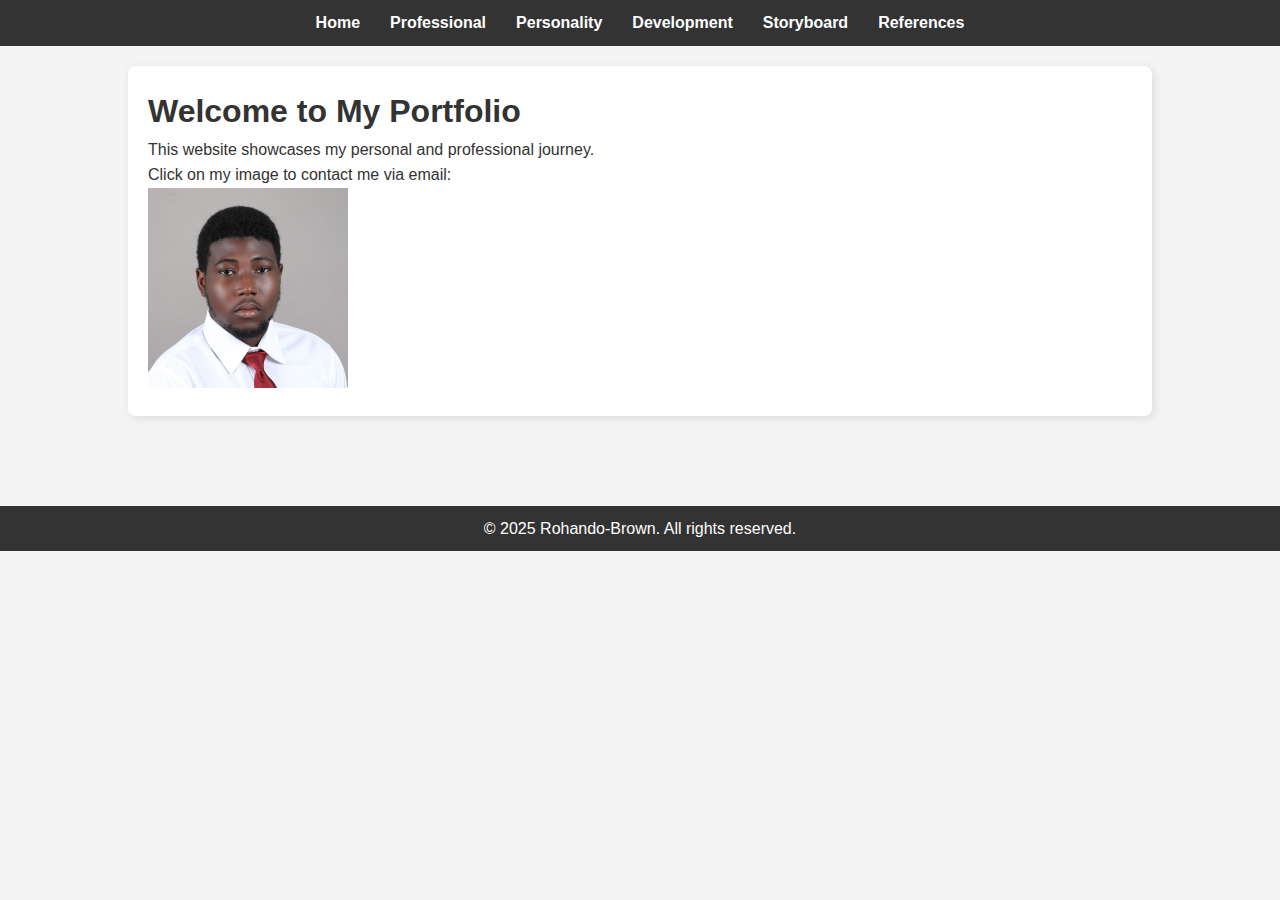
<file: codes/index.html>
<!DOCTYPE html>
<html lang="en">
<head>
    <meta charset="UTF-8">
    <meta name="viewport" content="width=device-width, initial-scale=1.0">
    <title>My Portfolio</title>
    <link rel="stylesheet" href="../styles.css">
</head>
<body>

    <nav>
        <ul>
            <li><a href="index.html">Home</a></li>
            <li><a href="professional.html">Professional</a></li>
            <li><a href="personality.html">Personality</a></li>
            <li><a href="development.html">Development</a></li>
            <li><a href="storyboard.html">Storyboard</a></li>
            <li><a href="references.html">References</a></li>
        </ul>
    </nav>

    <div class="container">
        <h1>Welcome to My Portfolio</h1>
        <p>This website showcases my personal and professional journey.</p>
        <p>Click on my image to contact me via email:</p>
        <a href="mailto:rohandorbrown@students.utech.edu.jm?subject=1800723_ID">
            <img src="../assets/profile.jpg" alt="Your Photo" width="200">
        </a>
    </div>

    <footer>
        <p>&copy; 2025 Rohando-Brown. All rights reserved.</p>
    </footer>

</body>
</html>
</file>
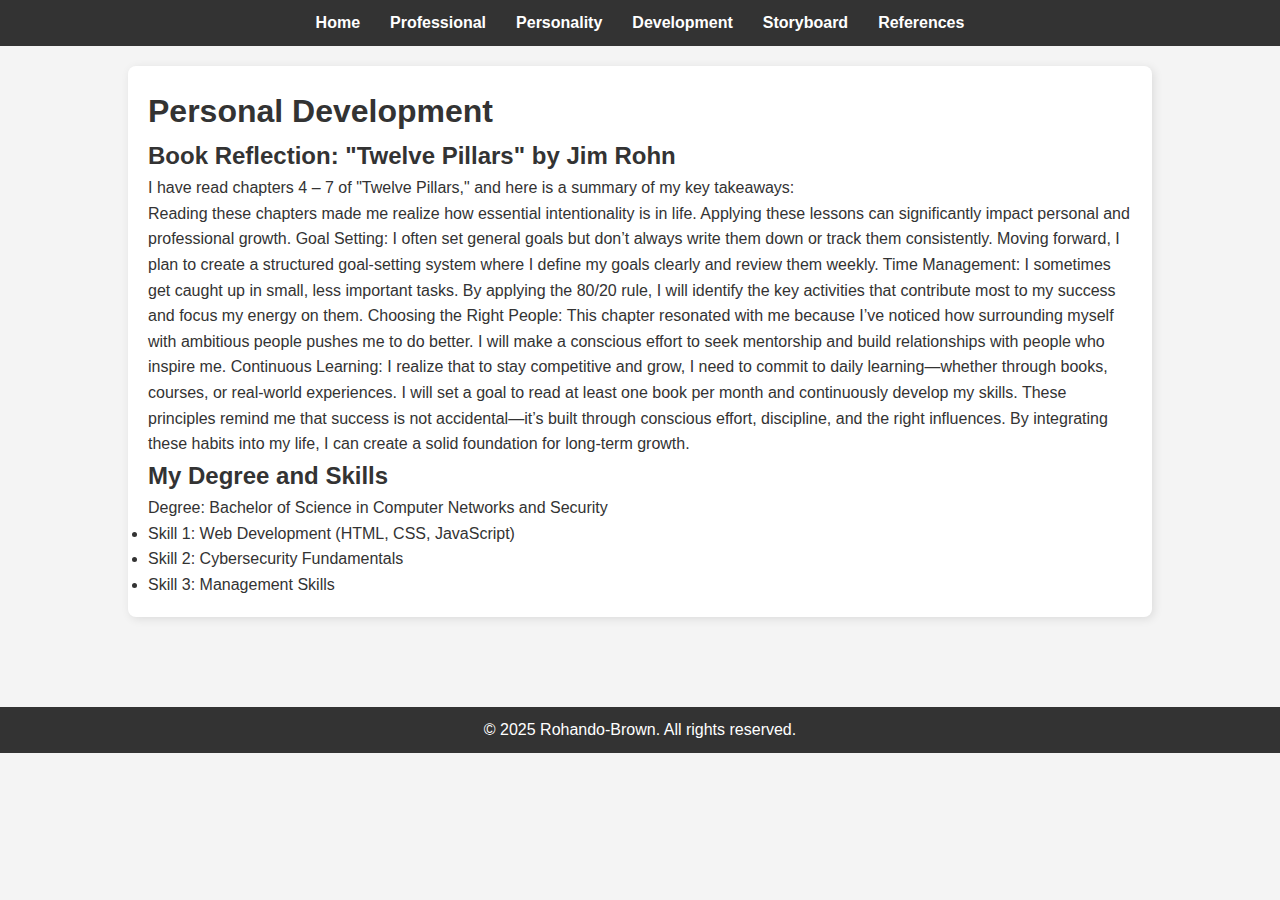
<file: codes/development.html>
<!DOCTYPE html>
<html lang="en">
<head>
    <meta charset="UTF-8">
    <meta name="viewport" content="width=device-width, initial-scale=1.0">
    <title>Personal Development</title>
    <link rel="stylesheet" href="../styles.css">
</head>
<body>

    <nav>
        <ul>
            <li><a href="index.html">Home</a></li>
            <li><a href="professional.html">Professional</a></li>
            <li><a href="personality.html">Personality</a></li>
            <li><a href="development.html">Development</a></li>
            <li><a href="storyboard.html">Storyboard</a></li>
            <li><a href="references.html">References</a></li>
        </ul>
    </nav>

    <div class="container">
        <h1>Personal Development</h1>

        <h2>Book Reflection: "Twelve Pillars" by Jim Rohn</h2>
        <p>I have read chapters 4 – 7 of "Twelve Pillars," and here is a summary of my key takeaways:</p>
        <p>
            Reading these chapters made me realize how essential intentionality is in life. Applying these lessons can significantly impact personal and professional growth.

            Goal Setting: I often set general goals but don’t always write them down or track them consistently. Moving forward, I plan to create a structured goal-setting system where I define my goals clearly and review them weekly.

            Time Management: I sometimes get caught up in small, less important tasks. By applying the 80/20 rule, I will identify the key activities that contribute most to my success and focus my energy on them.

            Choosing the Right People: This chapter resonated with me because I’ve noticed how surrounding myself with ambitious people pushes me to do better. I will make a conscious effort to seek mentorship and build relationships with people who inspire me.

            Continuous Learning: I realize that to stay competitive and grow, I need to commit to daily learning—whether through books, courses, or real-world experiences. I will set a goal to read at least one book per month and continuously develop my skills.

            These principles remind me that success is not accidental—it’s built through conscious effort, discipline, and the right influences. By integrating these habits into my life, I can create a solid foundation for long-term growth.
        </p>
        <h2>My Degree and Skills</h2>
        <p>Degree: Bachelor of Science in Computer Networks and Security</p>
        <ul>
            <li>Skill 1: Web Development (HTML, CSS, JavaScript)</li>
            <li>Skill 2: Cybersecurity Fundamentals</li>
            <li>Skill 3: Management Skills</li>
        </ul>
    </div>

    <footer>
        <p>&copy; 2025 Rohando-Brown. All rights reserved.</p>
    </footer>

</body>
</html>
</file>
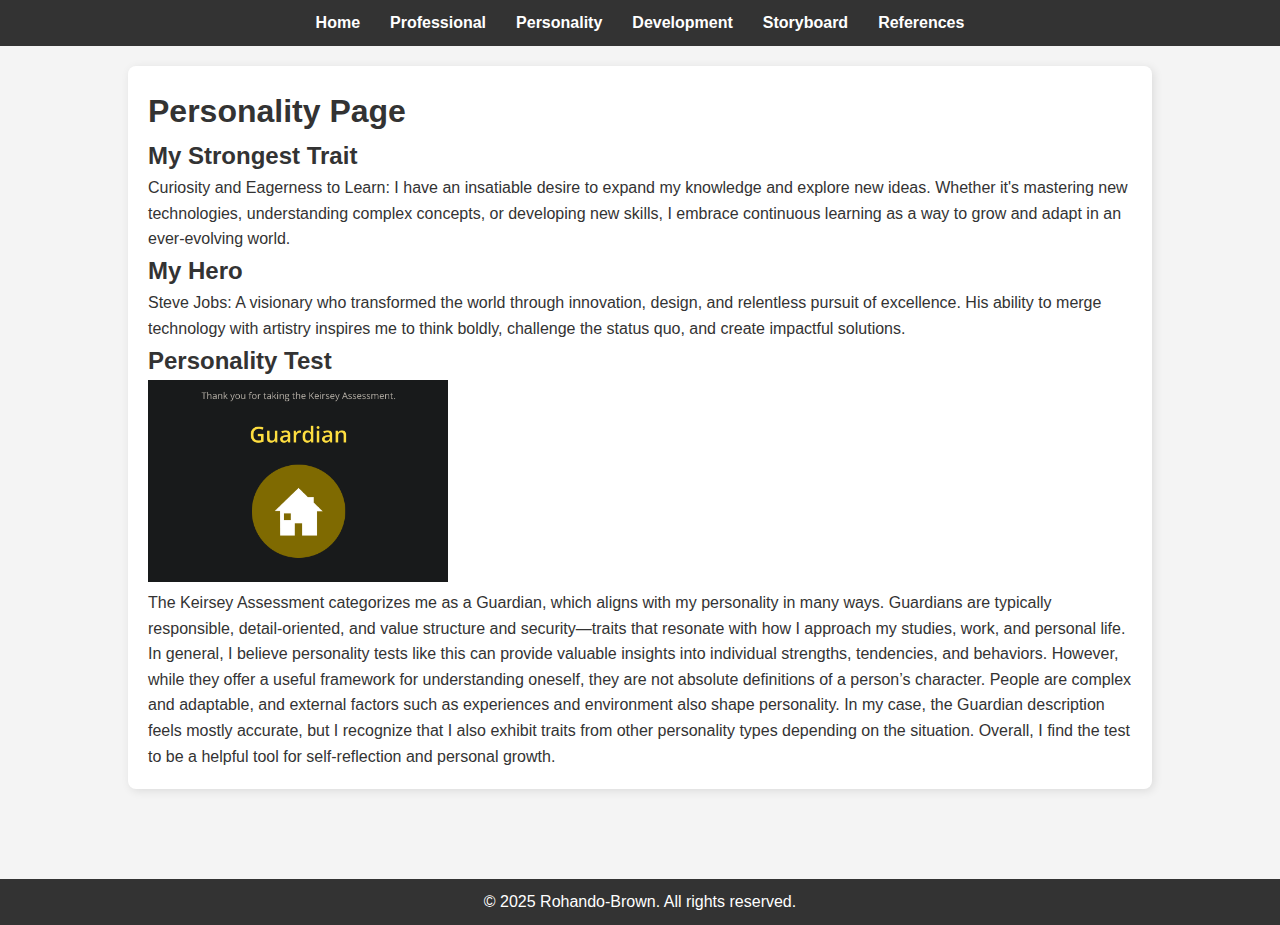
<file: codes/personality.html>
<!DOCTYPE html>
<html lang="en">
<head>
    <meta charset="UTF-8">
    <meta name="viewport" content="width=device-width, initial-scale=1.0">
    <title>Personality</title>
    <link rel="stylesheet" href="../styles.css">
</head>
<body>

    <nav>
        <ul>
            <li><a href="index.html">Home</a></li>
            <li><a href="professional.html">Professional</a></li>
            <li><a href="personality.html">Personality</a></li>
            <li><a href="development.html">Development</a></li>
            <li><a href="storyboard.html">Storyboard</a></li>
            <li><a href="references.html">References</a></li>
        </ul>
    </nav>

    <div class="container">
        <h1>Personality Page</h1>

        <h2>My Strongest Trait</h2>
        <p>Curiosity and Eagerness to Learn: I have an insatiable desire to expand my knowledge and explore new ideas. Whether it's mastering new technologies, understanding complex concepts, or developing new skills, I embrace continuous learning as a way to grow and adapt in an ever-evolving world.</p>

        <h2>My Hero</h2>
        <p>Steve Jobs: A visionary who transformed the world through innovation, design, and relentless pursuit of excellence. His ability to merge technology with artistry inspires me to think boldly, challenge the status quo, and create impactful solutions.</p>

        <h2>Personality Test</h2>
        <img src="../assets/keirsay.png" alt="Personality Test Result" width="300">
        <p>The Keirsey Assessment categorizes me as a Guardian, which aligns with my personality in many ways. Guardians are typically responsible, detail-oriented, and value structure and security—traits that resonate with how I approach my studies, work, and personal life. In general, I believe personality tests like this can provide valuable insights into individual strengths, tendencies, and behaviors. However, while they offer a useful framework for understanding oneself, they are not absolute definitions of a person’s character. People are complex and adaptable, and external factors such as experiences and environment also shape personality. In my case, the Guardian description feels mostly accurate, but I recognize that I also exhibit traits from other personality types depending on the situation. Overall, I find the test to be a helpful tool for self-reflection and personal growth.</p>
    </div>

    <footer>
        <p>&copy; 2025 Rohando-Brown. All rights reserved.</p>
    </footer>

</body>
</html>
</file>
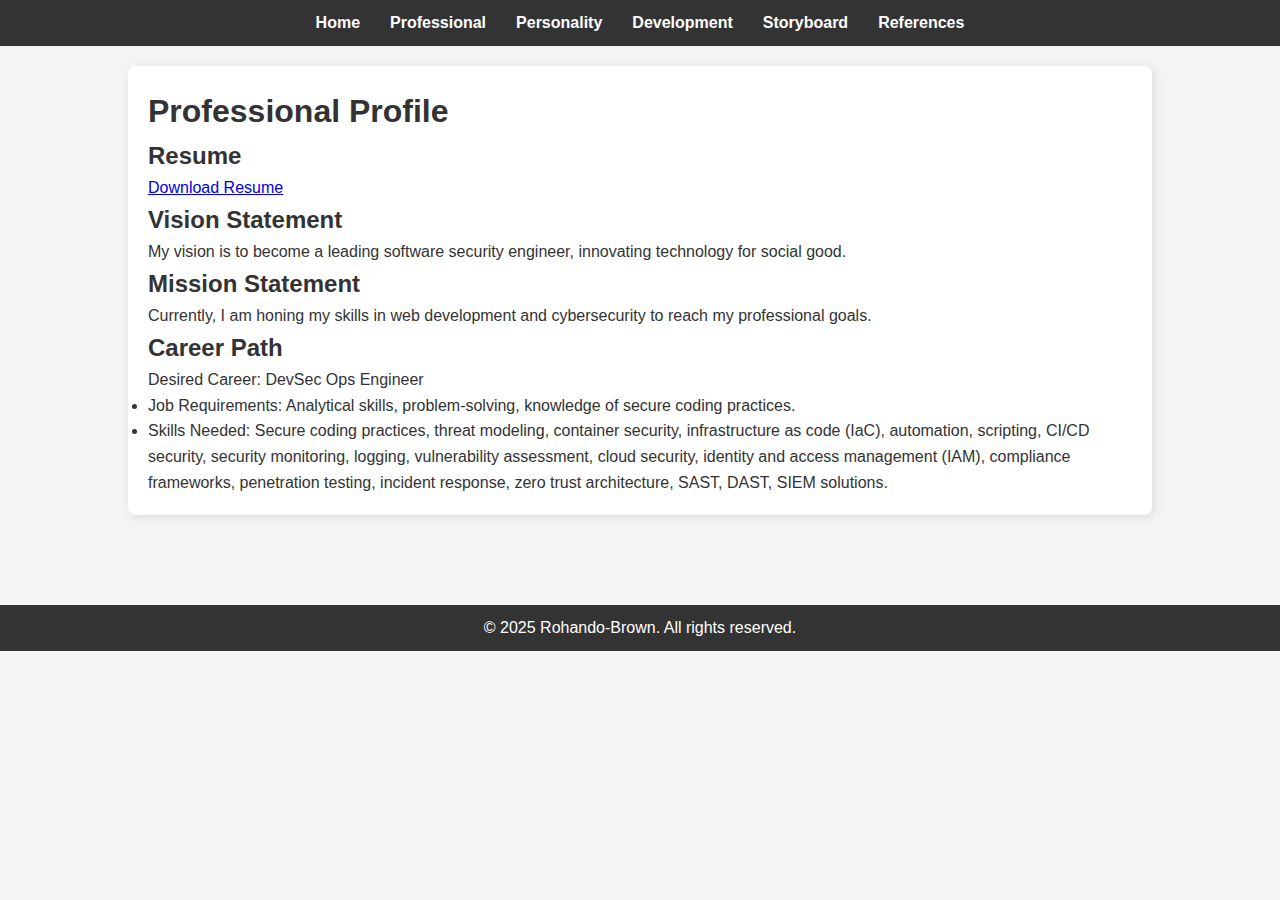
<file: codes/professional.html>
<!DOCTYPE html>
<html lang="en">
<head>
    <meta charset="UTF-8">
    <meta name="viewport" content="width=device-width, initial-scale=1.0">
    <title>Professional Profile</title>
    <link rel="stylesheet" href="../styles.css">
</head>
<body>

    <nav>
        <ul>
            <li><a href="index.html">Home</a></li>
            <li><a href="professional.html">Professional</a></li>
            <li><a href="personality.html">Personality</a></li>
            <li><a href="development.html">Development</a></li>
            <li><a href="storyboard.html">Storyboard</a></li>
            <li><a href="references.html">References</a></li>
        </ul>
    </nav>

    <div class="container">
        <h1>Professional Profile</h1>
        <h2>Resume</h2>
        <a href="../assets/resume.pdf" download>Download Resume</a>

        <h2>Vision Statement</h2>
        <p>My vision is to become a leading software security engineer, innovating technology for social good.</p>

        <h2>Mission Statement</h2>
        <p>Currently, I am honing my skills in web development and cybersecurity to reach my professional goals.</p>

        <h2>Career Path</h2>
        <p>Desired Career: DevSec Ops Engineer</p>
        <ul>
            <li>Job Requirements: Analytical skills, problem-solving, knowledge of secure coding practices.</li>
            <li>Skills Needed: Secure coding practices, threat modeling, container security, infrastructure as code (IaC), automation, scripting, CI/CD security, security monitoring, logging, vulnerability assessment, cloud security, identity and access management (IAM), compliance frameworks, penetration testing, incident response, zero trust architecture, SAST, DAST, SIEM solutions.</li>
        </ul>
    </div>

    <footer>
        <p>&copy; 2025 Rohando-Brown. All rights reserved.</p>
    </footer>

</body>
</html>
</file>
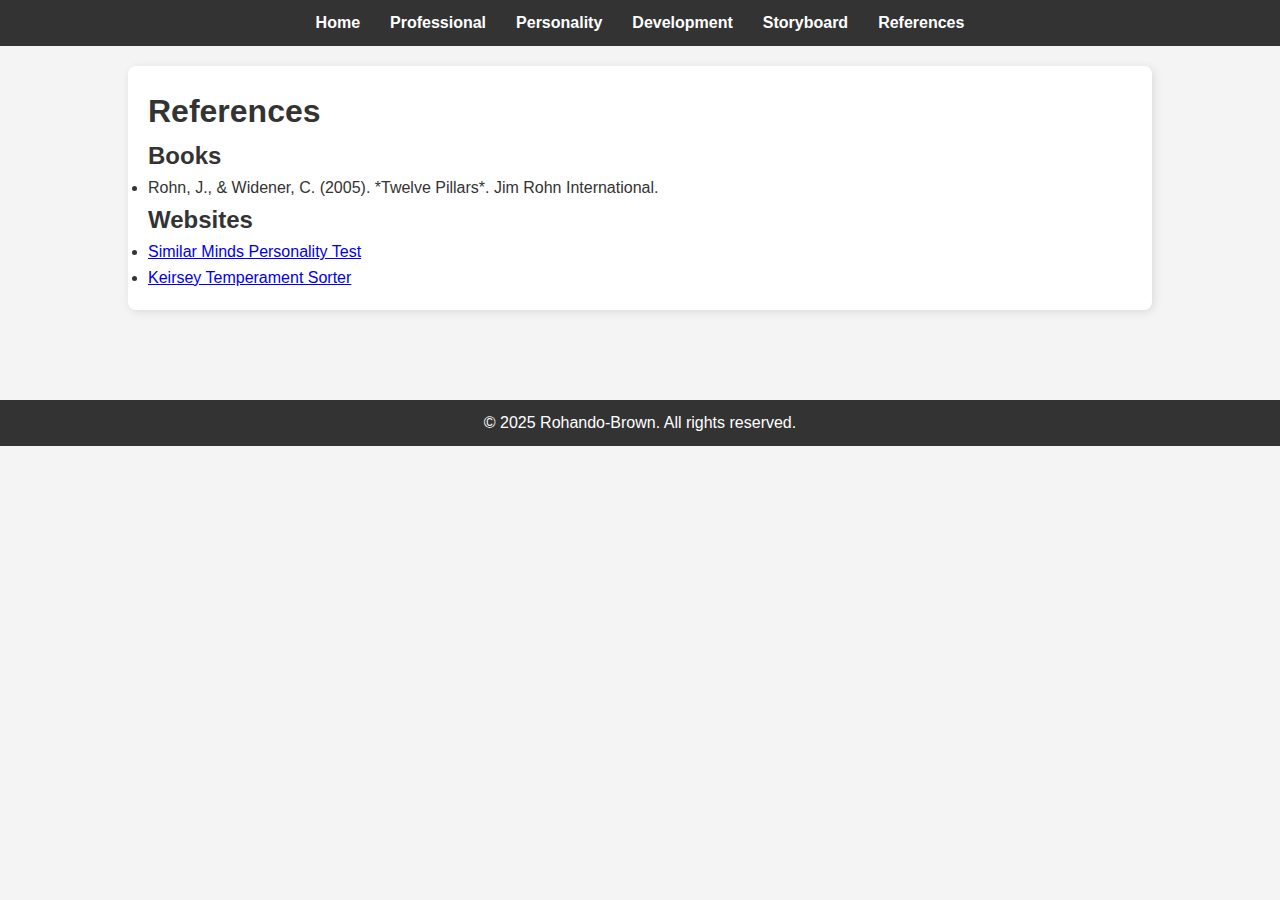
<file: codes/references.html>
<!DOCTYPE html>
<html lang="en">
<head>
    <meta charset="UTF-8">
    <meta name="viewport" content="width=device-width, initial-scale=1.0">
    <title>References</title>
    <link rel="stylesheet" href="../styles.css">
</head>
<body>

    <nav>
        <ul>
            <li><a href="index.html">Home</a></li>
            <li><a href="professional.html">Professional</a></li>
            <li><a href="personality.html">Personality</a></li>
            <li><a href="development.html">Development</a></li>
            <li><a href="storyboard.html">Storyboard</a></li>
            <li><a href="references.html">References</a></li>
        </ul>
    </nav>

    <div class="container">
        <h1>References</h1>

        <h2>Books</h2>
        <ul>
            <li>Rohn, J., & Widener, C. (2005). *Twelve Pillars*. Jim Rohn International.</li>
        </ul>

        <h2>Websites</h2>
        <ul>
            <li><a href="http://similarminds.com/" target="_blank">Similar Minds Personality Test</a></li>
            <li><a href="http://www.keirsey.com/" target="_blank">Keirsey Temperament Sorter</a></li>
        </ul>
    </div>

    <footer>
        <p>&copy; 2025 Rohando-Brown. All rights reserved.</p>
    </footer>

</body>
</html>
</file>
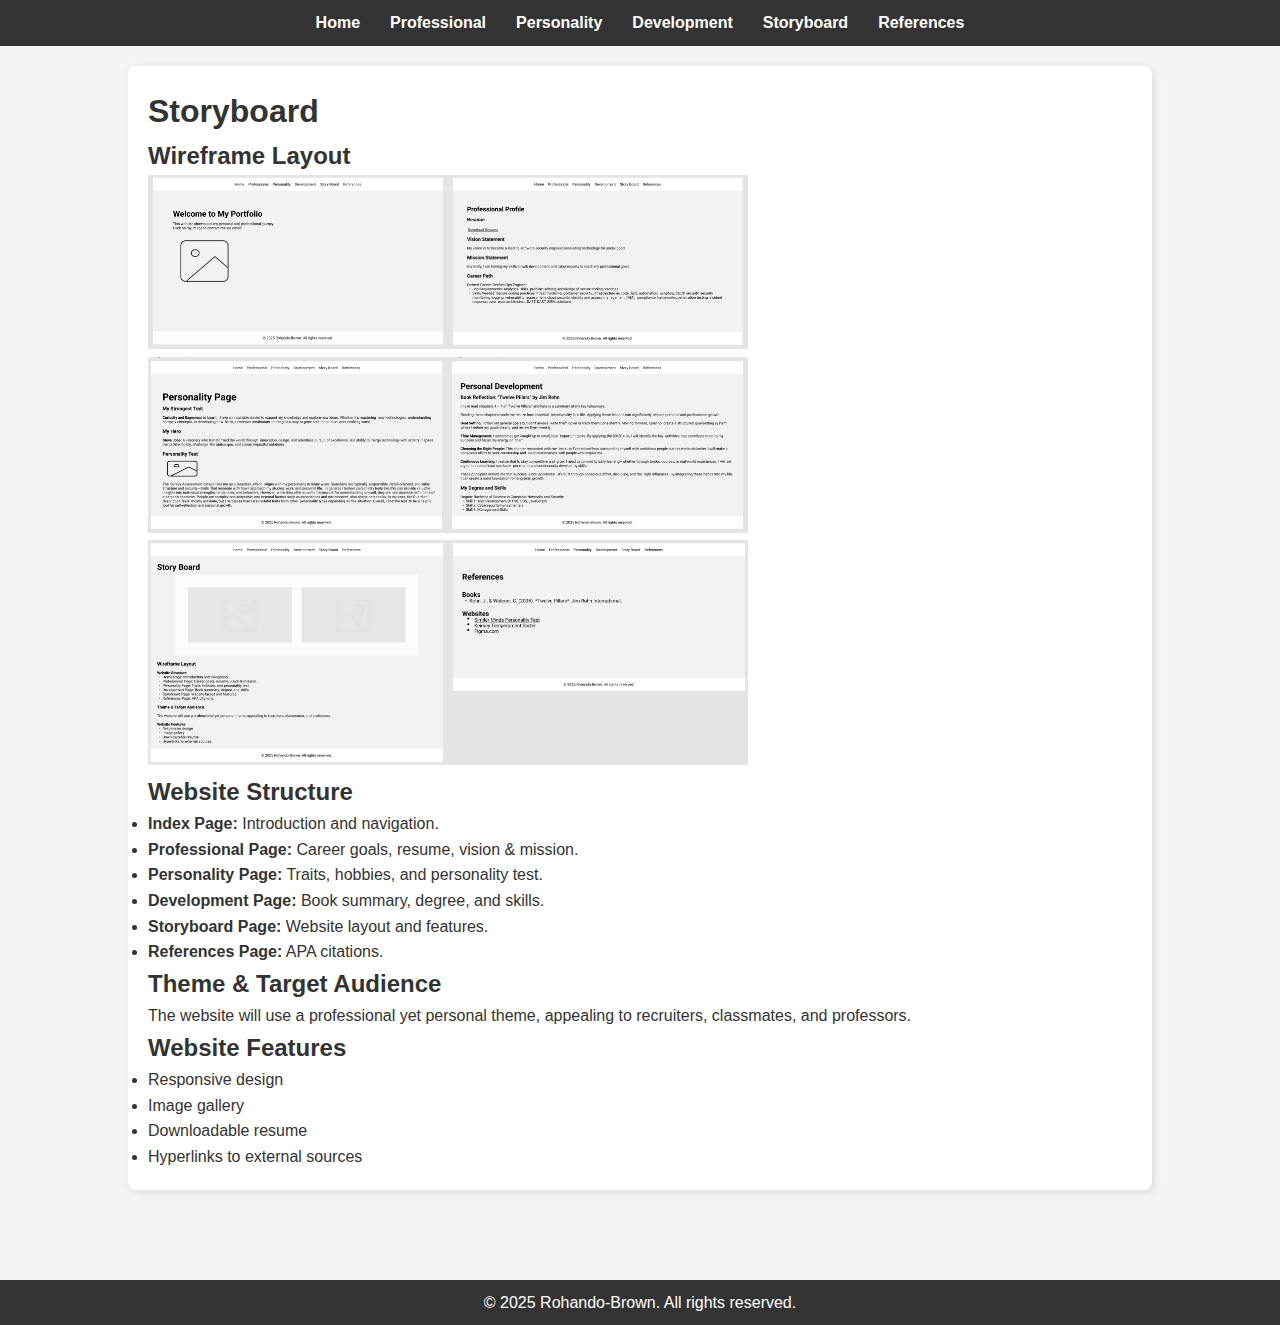
<file: codes/storyboard.html>
<!DOCTYPE html>
<html lang="en">
<head>
    <meta charset="UTF-8">
    <meta name="viewport" content="width=device-width, initial-scale=1.0">
    <title>Storyboard</title>
    <link rel="stylesheet" href="../styles.css">
</head>
<body>

    <nav>
        <ul>
            <li><a href="index.html">Home</a></li>
            <li><a href="professional.html">Professional</a></li>
            <li><a href="personality.html">Personality</a></li>
            <li><a href="development.html">Development</a></li>
            <li><a href="storyboard.html">Storyboard</a></li>
            <li><a href="references.html">References</a></li>
        </ul>
    </nav>

    <div class="container">
        <h1>Storyboard</h1>

        <h2>Wireframe Layout</h2>
        <img src="../assets/Wireframe1.png" alt="Website Wireframe" width="600">
        <img src="../assets/Wireframe2.png" alt="Website Wireframe" width="600">
        <img src="../assets/Wireframe3.png" alt="Website Wireframe" width="600">

        <h2>Website Structure</h2>
        <ul>
            <li><strong>Index Page:</strong> Introduction and navigation.</li>
            <li><strong>Professional Page:</strong> Career goals, resume, vision & mission.</li>
            <li><strong>Personality Page:</strong> Traits, hobbies, and personality test.</li>
            <li><strong>Development Page:</strong> Book summary, degree, and skills.</li>
            <li><strong>Storyboard Page:</strong> Website layout and features.</li>
            <li><strong>References Page:</strong> APA citations.</li>
        </ul>

        <h2>Theme & Target Audience</h2>
        <p>The website will use a professional yet personal theme, appealing to recruiters, classmates, and professors.</p>

        <h2>Website Features</h2>
        <ul>
            <li>Responsive design</li>
            <li>Image gallery</li>
            <li>Downloadable resume</li>
            <li>Hyperlinks to external sources</li>
        </ul>
    </div>

    <footer>
        <p>&copy; 2025 Rohando-Brown. All rights reserved.</p>
    </footer>

</body>
</html>
</file>
<file: styles.css>
/* General Reset */
* {
    margin: 0;
    padding: 0;
    box-sizing: border-box;
    font-family: Arial, sans-serif;
}

/* Body Styling */
body {
    background-color: #f4f4f4;
    color: #333;
    line-height: 1.6;
}

/* Navigation */
nav {
    background: #333;
    padding: 10px 0;
}

nav ul {
    list-style: none;
    display: flex;
    justify-content: center;
}

nav ul li {
    margin: 0 15px;
}

nav ul li a {
    color: #fff;
    text-decoration: none;
    font-weight: bold;
}

/* Container */
.container {
    width: 80%;
    margin: 20px auto;
    background: white;
    padding: 20px;
    border-radius: 8px;
    box-shadow: 2px 2px 10px rgba(0, 0, 0, 0.1);
}

/* Footer */
footer {
    text-align: center;
    padding: 10px;
    background: #333;
    color: white;
    margin-top: 90px;
}
</file>
